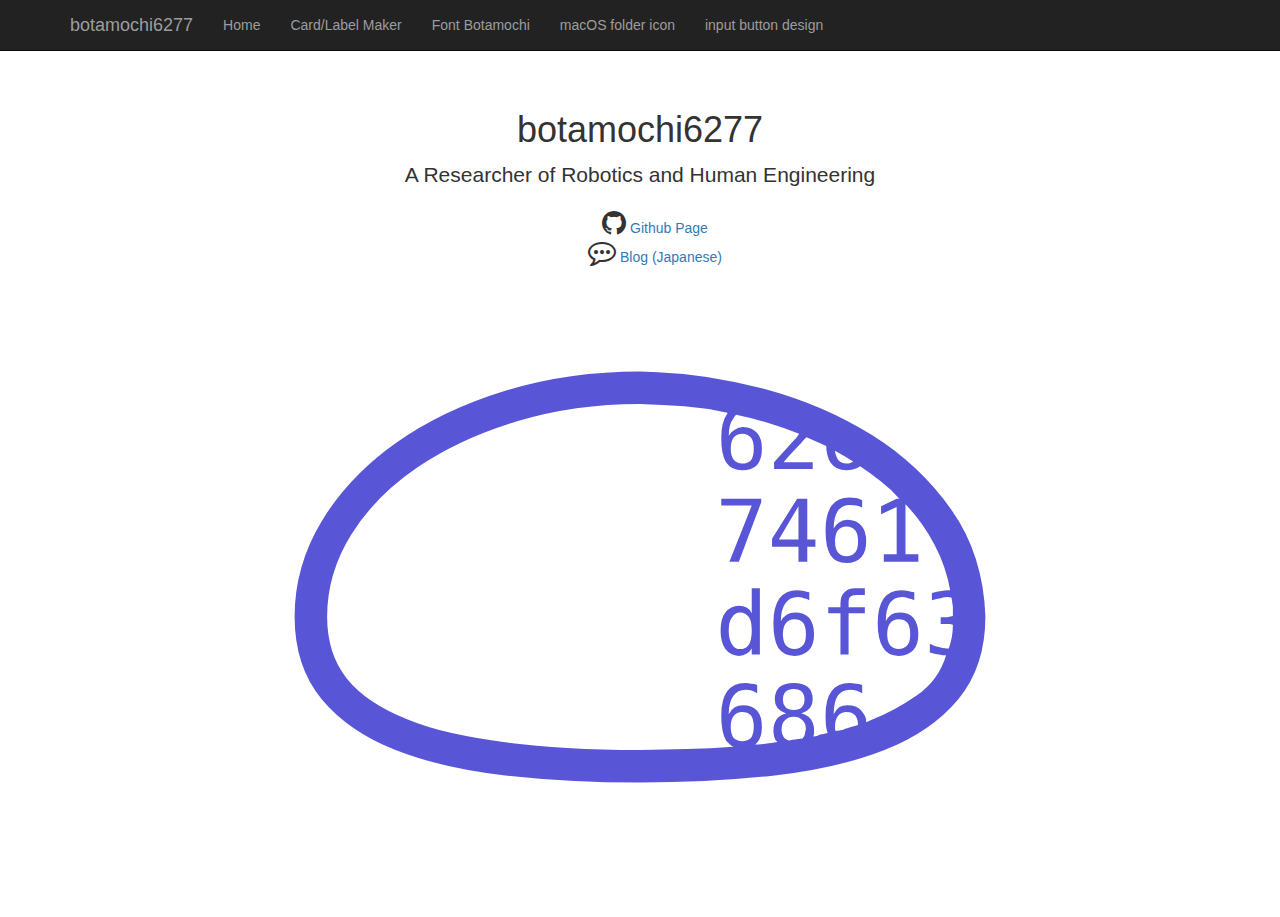
<file: index.html>
<!DOCTYPE html>
<html lang="en">

<head>
  <meta charset="utf-8">
  <meta http-equiv="X-UA-Compatible" content="IE=edge">
  <meta name="viewport" content="width=device-width, initial-scale=1">
  <!-- The above 3 meta tags *must* come first in the head; any other head content must come *after* these tags -->
  <meta name="description" content="">
  <meta name="author" content="">
  <link rel="icon" href="./botamochi.ico">
  <title>botamochi6277</title>
  <!-- Bootstrap core CSS -->
  <link href="https://maxcdn.bootstrapcdn.com/bootstrap/3.3.1/css/bootstrap.min.css" rel="stylesheet">
  <link href="https://maxcdn.bootstrapcdn.com/font-awesome/4.6.3/css/font-awesome.min.css" rel="stylesheet">
  <!-- IE10 viewport hack for Surface/desktop Windows 8 bug -->
  <!--    <link href="../../assets/css/ie10-viewport-bug-workaround.css" rel="stylesheet">-->
  <!-- Custom styles for this template -->
  <link href="starter-template.css" rel="stylesheet">
  <!-- Just for debugging purposes. Don't actually copy these 2 lines! -->
  <!--[if lt IE 9]><script src="../../assets/js/ie8-responsive-file-warning.js"></script><![endif]-->
  <!--    <script src="../../assets/js/ie-emulation-modes-warning.js"></script>-->
  <!-- HTML5 shim and Respond.js for IE8 support of HTML5 elements and media queries -->
  <!--[if lt IE 9]>
      <script src="https://oss.maxcdn.com/html5shiv/3.7.2/html5shiv.min.js"></script>
      <script src="https://oss.maxcdn.com/respond/1.4.2/respond.min.js"></script>
    <![endif]-->
</head>

<body>
  <nav class="navbar navbar-inverse navbar-fixed-top">
    <div class="container">
      <div class="navbar-header">
        <!--
          <button type="button" class="navbar-toggle collapsed" data-toggle="collapse" data-target="#navbar" aria-expanded="false" aria-controls="navbar">
            <span class="sr-only">Toggle navigation</span>
            <span class="icon-bar"></span>
            <span class="icon-bar"></span>
            <span class="icon-bar"></span>
          </button>
--><a class="navbar-brand" href="https://github.com/botamochi6277">botamochi6277</a> </div>
      <div id="navbar" class="collapse navbar-collapse">
        <ul class="nav navbar-nav">
          <li class=""><a href="#">Home</a></li>
          <li><a href="cardMaker/form.html">Card/Label Maker</a></li>
          <li><a href="https://botamochi6277.github.io/FontBotamochi/">Font Botamochi</a></li>
          <li><a href="https://botamochi6277.github.io/macOS-foldericon/dist/index.html">macOS folder icon</a></li>
          <li><a href="https://botamochi6277.github.io/bootstrap-button-input/"> input button design </a></li>

          <!--            <li><a href="#contact">Contact</a></li>-->
        </ul>
      </div>
      <!--/.nav-collapse -->
    </div>
  </nav>
  <div class="container">
    <div class="starter-template">
      <h1>botamochi6277</h1>
      <p class="lead">A Researcher of Robotics and Human Engineering</p>
      <ul class="fa-ul">
        <li><i class="fa fa-github fa-2x"></i> <a href="https://github.com/botamochi6277">Github Page</a></li>
        <li><i class="fa fa-commenting-o fa-2x"></i> <a href="http://botalab.info" target="_blank">Blog (Japanese)</a></li>
      </ul> <img class="img-responsive center-block" src="img/botamochi-bg.svg"> </div>
  </div>
  <!-- /.container -->
  <!-- Bootstrap core JavaScript
    ================================================== -->
  <!-- Placed at the end of the document so the pages load faster -->
  <script src="https://ajax.googleapis.com/ajax/libs/jquery/1.11.3/jquery.min.js"></script>
  <!--    <script>window.jQuery || document.write('<script src="../../assets/js/vendor/jquery.min.js"><\/script>')</script>-->
  <script src="https://maxcdn.bootstrapcdn.com/bootstrap/3.3.1/js/bootstrap.min.js"></script>
  <!-- IE10 viewport hack for Surface/desktop Windows 8 bug -->
  <!--    <script src="../../assets/js/ie10-viewport-bug-workaround.js"></script>-->
</body>

</html>
</file>
<file: starter-template.css>
body {
  padding-top: 50px;
}
.starter-template {
  padding: 40px 15px;
  text-align: center;
}
</file>
